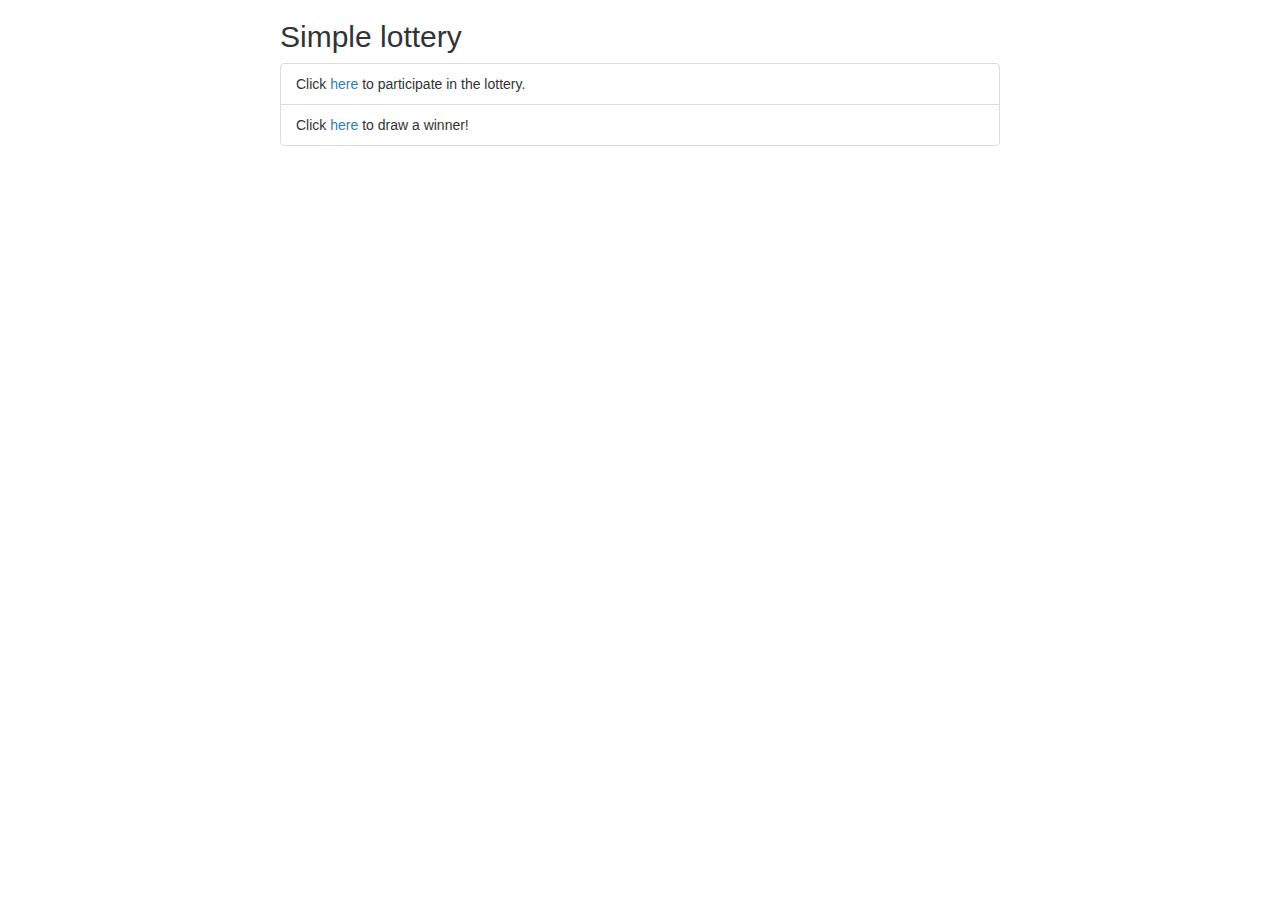
<file: web/index.html>
<!DOCTYPE html>
<html lang="en">
<head>
  <title>Simple Lottery</title>
  <meta charset="utf-8">
  <meta name="viewport" content="width=device-width, initial-scale=1">
  <link rel="stylesheet" href="http://maxcdn.bootstrapcdn.com/bootstrap/3.3.6/css/bootstrap.min.css">
  <link rel="stylesheet" href="style.css">
  <script src="https://ajax.googleapis.com/ajax/libs/jquery/1.12.2/jquery.min.js"></script>
  <script src="http://maxcdn.bootstrapcdn.com/bootstrap/3.3.6/js/bootstrap.min.js"></script>
</head>
<body>

<div class="container">
<h2>Simple lottery</h2>
  <ul class="list-group">
    <li class="list-group-item">
    Click <a href=form.html>here</a> to participate in the lottery.
    </li>
    <li class="list-group-item">
    Click <a href=cgi-bin/draw.cgi>here</a> to draw a winner!
    </li>
  </ul>
</div>

</body>
</html>
</file>
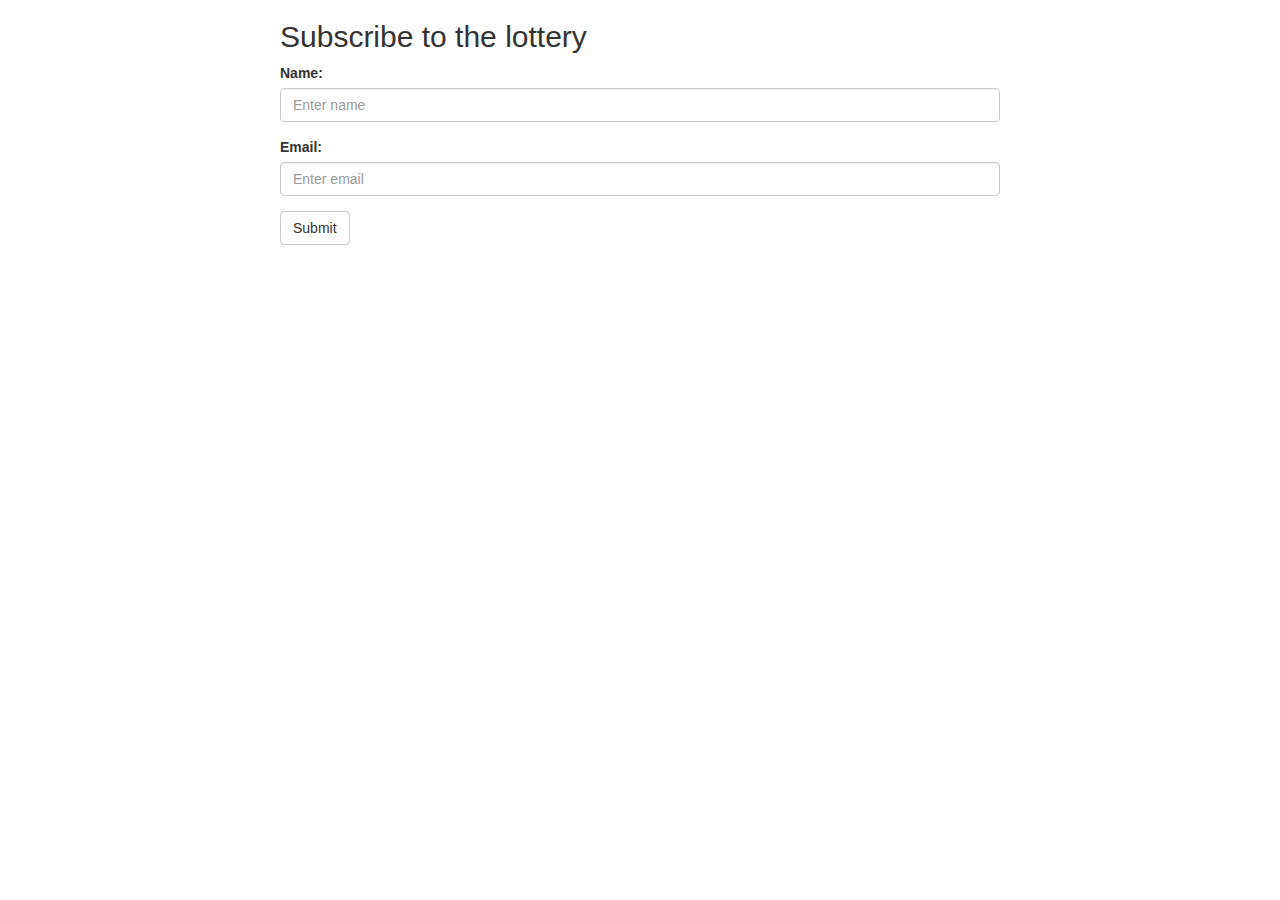
<file: web/form.html>
<!DOCTYPE html>
<html lang="en">
<head>
  <title>Submit participant</title>
  <meta charset="utf-8">
  <meta name="viewport" content="width=device-width, initial-scale=1">
  <link rel="stylesheet" href="http://maxcdn.bootstrapcdn.com/bootstrap/3.3.6/css/bootstrap.min.css">
  <link rel="stylesheet" href="style.css">
  <script src="https://ajax.googleapis.com/ajax/libs/jquery/1.12.2/jquery.min.js"></script>
  <script src="http://maxcdn.bootstrapcdn.com/bootstrap/3.3.6/js/bootstrap.min.js"></script>
</head>
<body>

<div class="container">
  <h2>Subscribe to the lottery</h2>
  <form role="form" action="cgi-bin/submit.cgi" method="post">
    <div class="form-group">
      <label for="name">Name:</label>
      <input type="text" name="name" class="form-control" id="name" placeholder="Enter name">
    </div>
    <div class="form-group">
      <label for="email">Email:</label>
      <input type="text" name="email" class="form-control" id="email" placeholder="Enter email">
    </div>
    <button type="submit" class="btn btn-default">Submit</button>
  </form>
</div>

</body>
</html>
</file>
<file: web/style.css>
.container{
	width: 750px;
}
</file>
